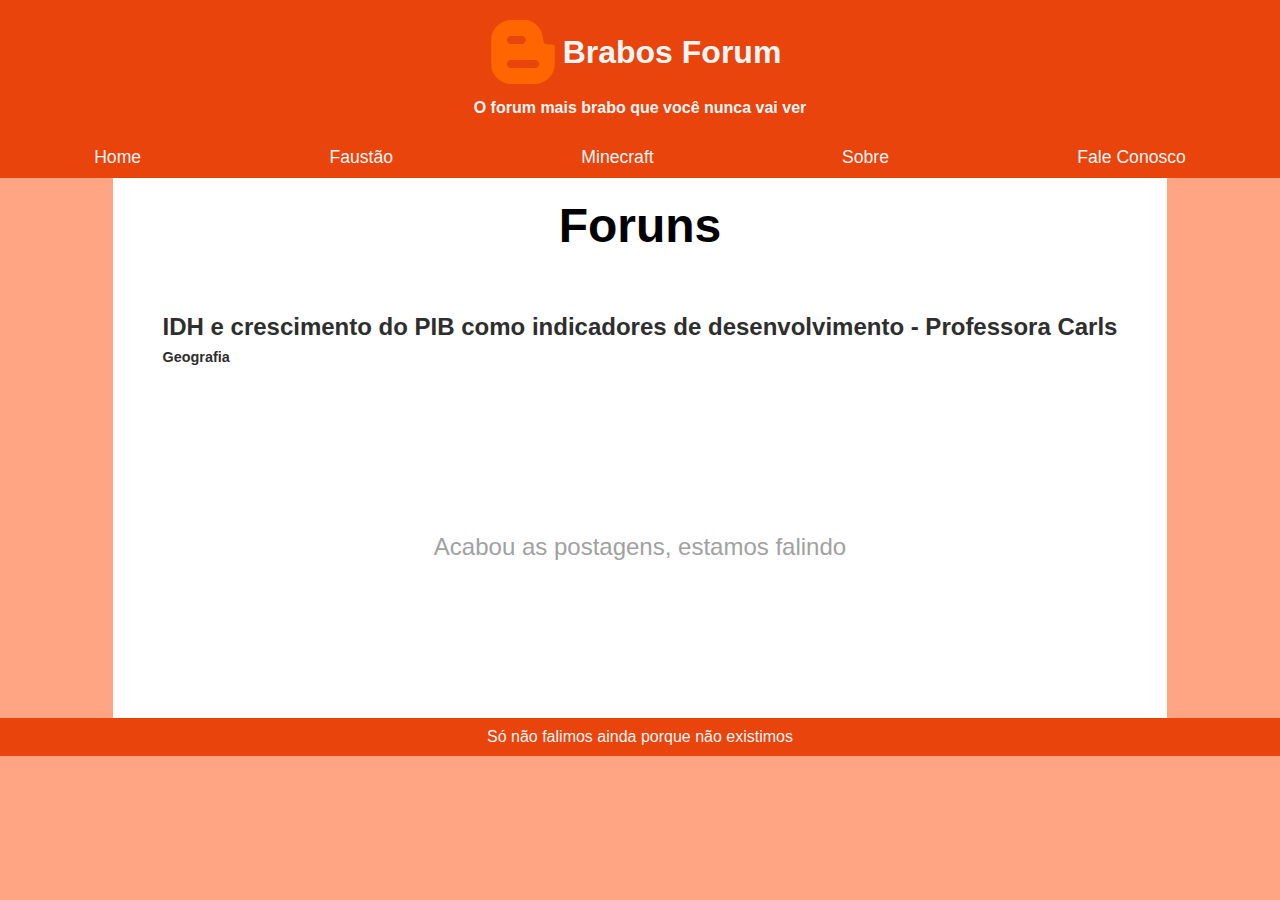
<file: docs/index.html>
<!DOCTYPE html>
<html lang="pt-br">
<head>
    <meta charset="UTF-8">
    <meta http-equiv="X-UA-Compatible" content="IE=edge">
    <meta name="viewport" content="width=device-width, initial-scale=1.0">
    <link rel="shortcut icon" href="imagens/social-blogger-16.ico" type="image/x-icon">
    <link rel="stylesheet" href="estilos/estilo-principal.css">
    <link rel="stylesheet" href="estilos/estilo-home.css">
    <title>Brabos Forum</title>
</head>
<body>
    <header>
        <div id="titulo">
            <div id="nome">
                <img src="imagens/social-blogger-64.png" alt="logo">
                <h1>Brabos Forum</h1>
            </div>
            <p>O forum mais brabo que você nunca vai ver</p>
        </div>
    </header>
    <nav>
        <a href="index.html" target="_self" rel="next">Home</a>
        <a href="faustao.html" target="_self" rel="next">Faustão</a>
        <a href="minecraft.html" target="_self" rel="next">Minecraft</a>
        <a href="sobre.html" target="_self" rel="next">Sobre</a>
        <a href="fale-conosco.html" target="_self" rel="next">Fale Conosco</a>
    </nav>
    <main>
        <article>
            <h1>Foruns</h1>
            <a href="post-prof.html" target="_self" rel="next">
                <div class="posts">
                    <h2>IDH e crescimento do PIB como indicadores de desenvolvimento - Professora Carls</h2>
                    <p>Geografia</p>
                </div>
            </a>
            <div id="tristeza">
                <p>Acabou as postagens, estamos falindo</p>
            </div>
        </article>
    </main>
    <footer>Só não falimos ainda porque não existimos</footer>
</body>
</html>
</file>
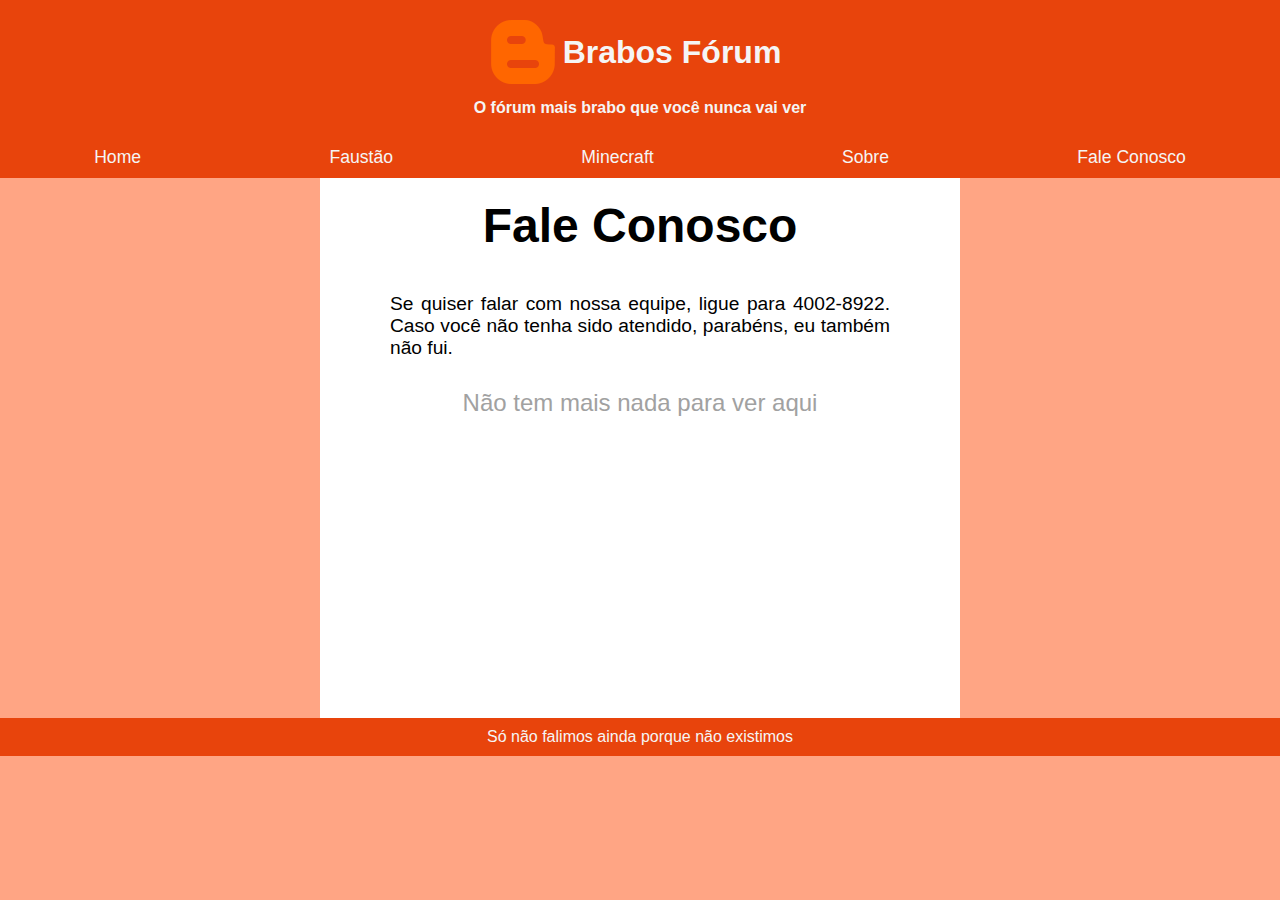
<file: docs/fale-conosco.html>
<!DOCTYPE html>
<html lang="pt-br">
<head>
    <meta charset="UTF-8">
    <meta http-equiv="X-UA-Compatible" content="IE=edge">
    <meta name="viewport" content="width=device-width, initial-scale=1.0">
    <link rel="shortcut icon" href="imagens/social-blogger-16.ico" type="image/x-icon">
    <link rel="stylesheet" href="estilos/estilo-principal.css">
    <link rel="stylesheet" href="estilos/estilo-perifericos.css">
    <script src="main.js"></script>
    <title>Fale Conosco</title>
</head>
<body onload="fim()">
    <header>
        <div id="titulo">
            <div id="nome">
                <img src="imagens/social-blogger-64.png" alt="logo">
                <h1>Brabos Fórum</h1>
            </div>
            <p>O fórum mais brabo que você nunca vai ver</p>
        </div>
    </header>
    <nav>
        <a href="index.html" target="_self" rel="prev">Home</a>
        <a href="faustao.html" target="_self" rel="next">Faustão</a>
        <a href="minecraft.html" target="_self" rel="next">Minecraft</a>
        <a href="sobre.html" target="_self" rel="next">Sobre</a>
        <a href="fale-conosco.html" target="_self" rel="next">Fale Conosco</a>
    </nav>
    <main>
        <article>
            <h1>Fale Conosco</h1>
            <p>Se quiser falar com nossa equipe, ligue para <span>4002-8922</span>. Caso você não tenha sido atendido, parabéns, eu também não fui.</p>
            <div id="fim"></div>
        </article>
    </main>
    <footer>Só não falimos ainda porque não existimos</footer>
</body>
</html>
</file>
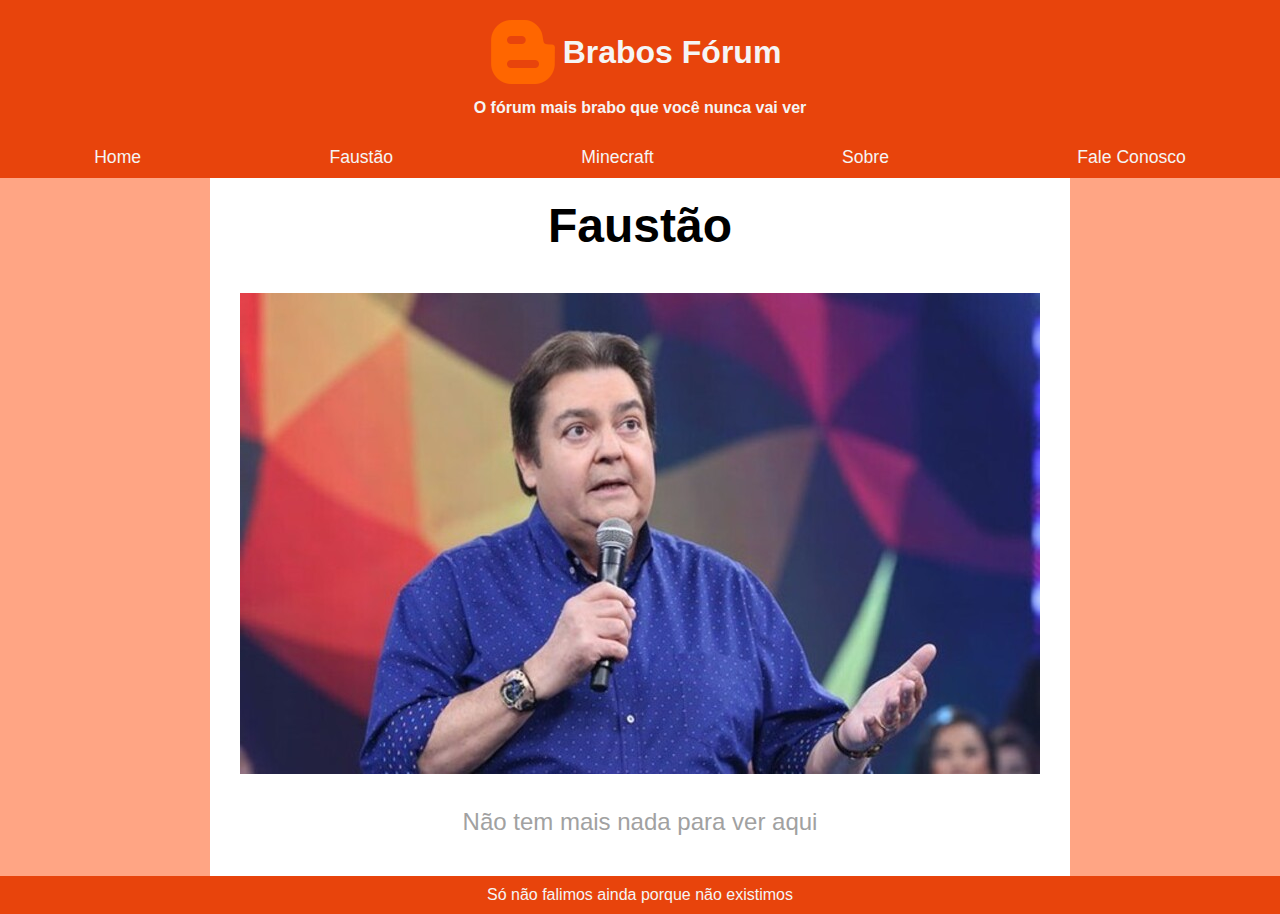
<file: docs/faustao.html>
<!DOCTYPE html>
<html lang="pt-br">
<head>
    <meta charset="UTF-8">
    <meta http-equiv="X-UA-Compatible" content="IE=edge">
    <meta name="viewport" content="width=device-width, initial-scale=1.0">
    <link rel="shortcut icon" href="imagens/social-blogger-16.ico" type="image/x-icon">
    <link rel="stylesheet" href="estilos/estilo-principal.css">
    <link rel="stylesheet" href="estilos/estilo-perifericos.css">
    <script src="main.js"></script>
    <title>Faustão</title>
</head>
<body onload="fim(), image('faustao')">
    <header>
        <div id="titulo">
            <div id="nome">
                <img src="imagens/social-blogger-64.png" alt="logo">
                <h1>Brabos Fórum</h1>
            </div>
            <p>O fórum mais brabo que você nunca vai ver</p>
        </div>
    </header>
    <nav>
        <a href="index.html" target="_self" rel="prev">Home</a>
        <a href="faustao.html" target="_self" rel="next">Faustão</a>
        <a href="minecraft.html" target="_self" rel="next">Minecraft</a>
        <a href="sobre.html" target="_self" rel="next">Sobre</a>
        <a href="fale-conosco.html" target="_self" rel="next">Fale Conosco</a>
    </nav>
    <main>
        <article>
            <h1>Faustão</h1>
            <div id="imagemp">
                <!--<img src="imagens/faustao/6.jpg" alt="">-->
            </div>
            <div id="fim"></div>
        </article>
    </main>
    <footer>Só não falimos ainda porque não existimos</footer>
</body>
</html>
</file>
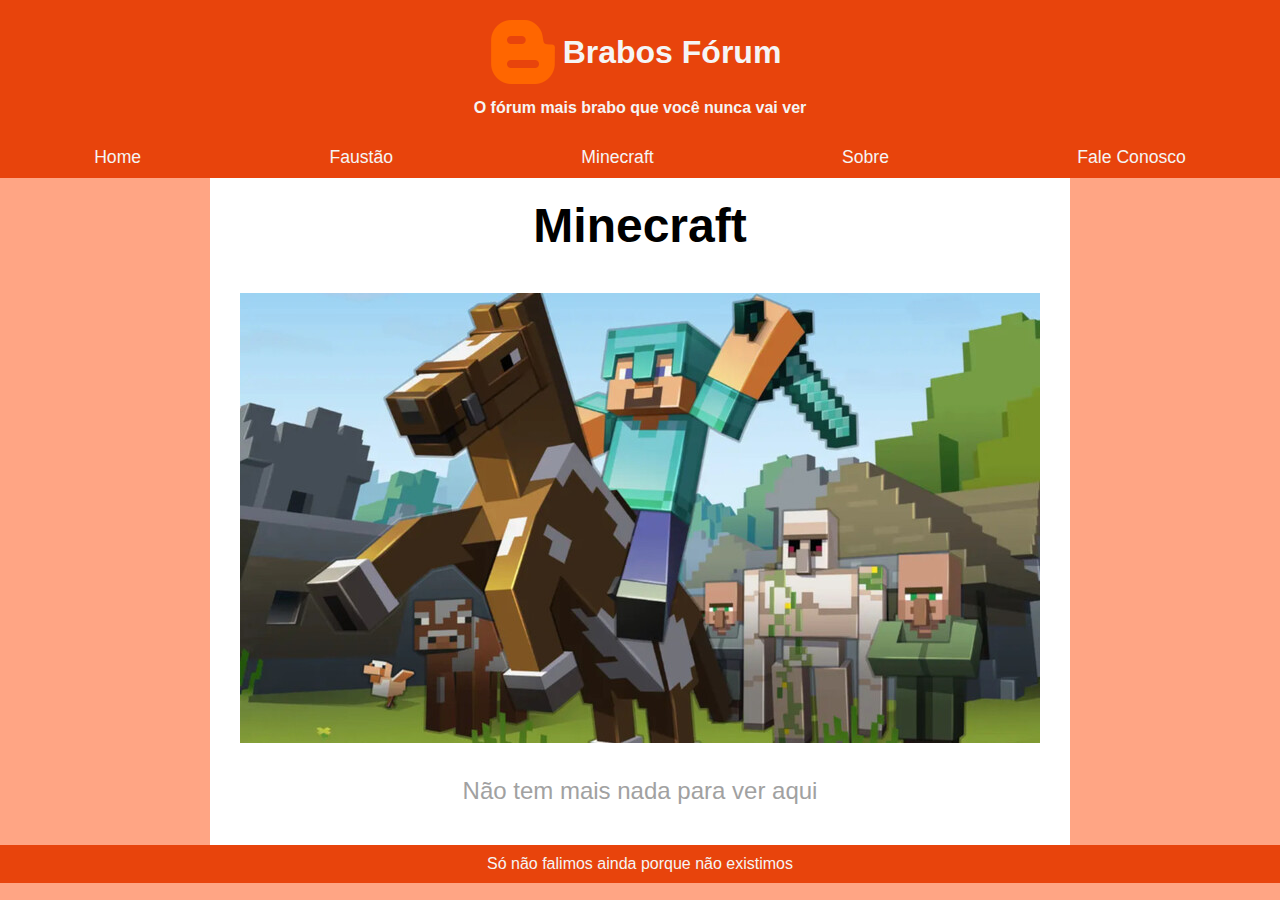
<file: docs/minecraft.html>
<!DOCTYPE html>
<html lang="pt-br">
<head>
    <meta charset="UTF-8">
    <meta http-equiv="X-UA-Compatible" content="IE=edge">
    <meta name="viewport" content="width=device-width, initial-scale=1.0">
    <link rel="shortcut icon" href="imagens/social-blogger-16.ico" type="image/x-icon">
    <link rel="stylesheet" href="estilos/estilo-principal.css">
    <link rel="stylesheet" href="estilos/estilo-perifericos.css">
    <script src="main.js"></script>
    <title>Minecraft</title>
</head>
<body onload="fim(), image('minecraft')">
    <header>
        <div id="titulo">
            <div id="nome">
                <img src="imagens/social-blogger-64.png" alt="logo">
                <h1>Brabos Fórum</h1>
            </div>
            <p>O fórum mais brabo que você nunca vai ver</p>
        </div>
    </header>
    <nav>
        <a href="index.html" target="_self" rel="prev">Home</a>
        <a href="faustao.html" target="_self" rel="next">Faustão</a>
        <a href="minecraft.html" target="_self" rel="next">Minecraft</a>
        <a href="sobre.html" target="_self" rel="next">Sobre</a>
        <a href="fale-conosco.html" target="_self" rel="next">Fale Conosco</a>
    </nav>
    <main>
        <article>
            <h1>Minecraft</h1>
            <div id="imagemp" onload="imagem('minecraft')"></div>
            <div id="fim"></div>
        </article>
    </main>
    <footer>Só não falimos ainda porque não existimos</footer>
</body>
</html>
</file>
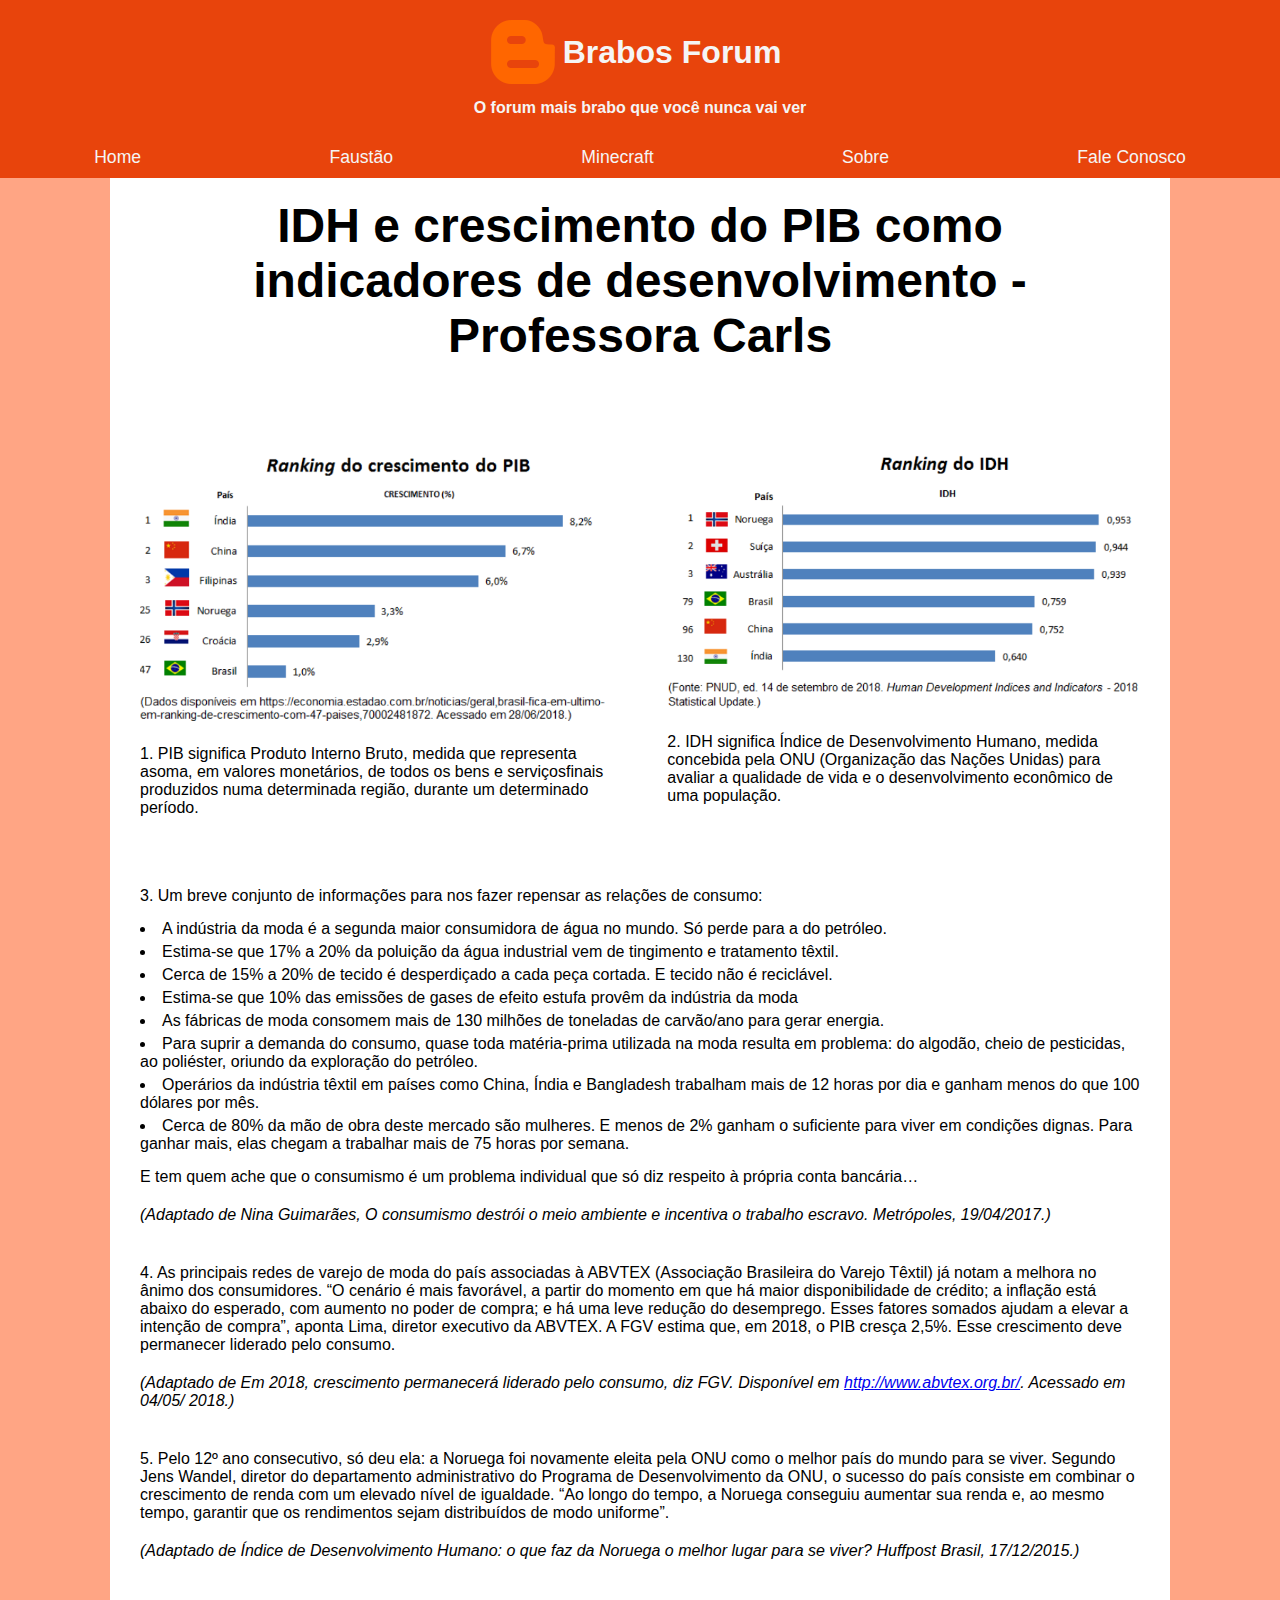
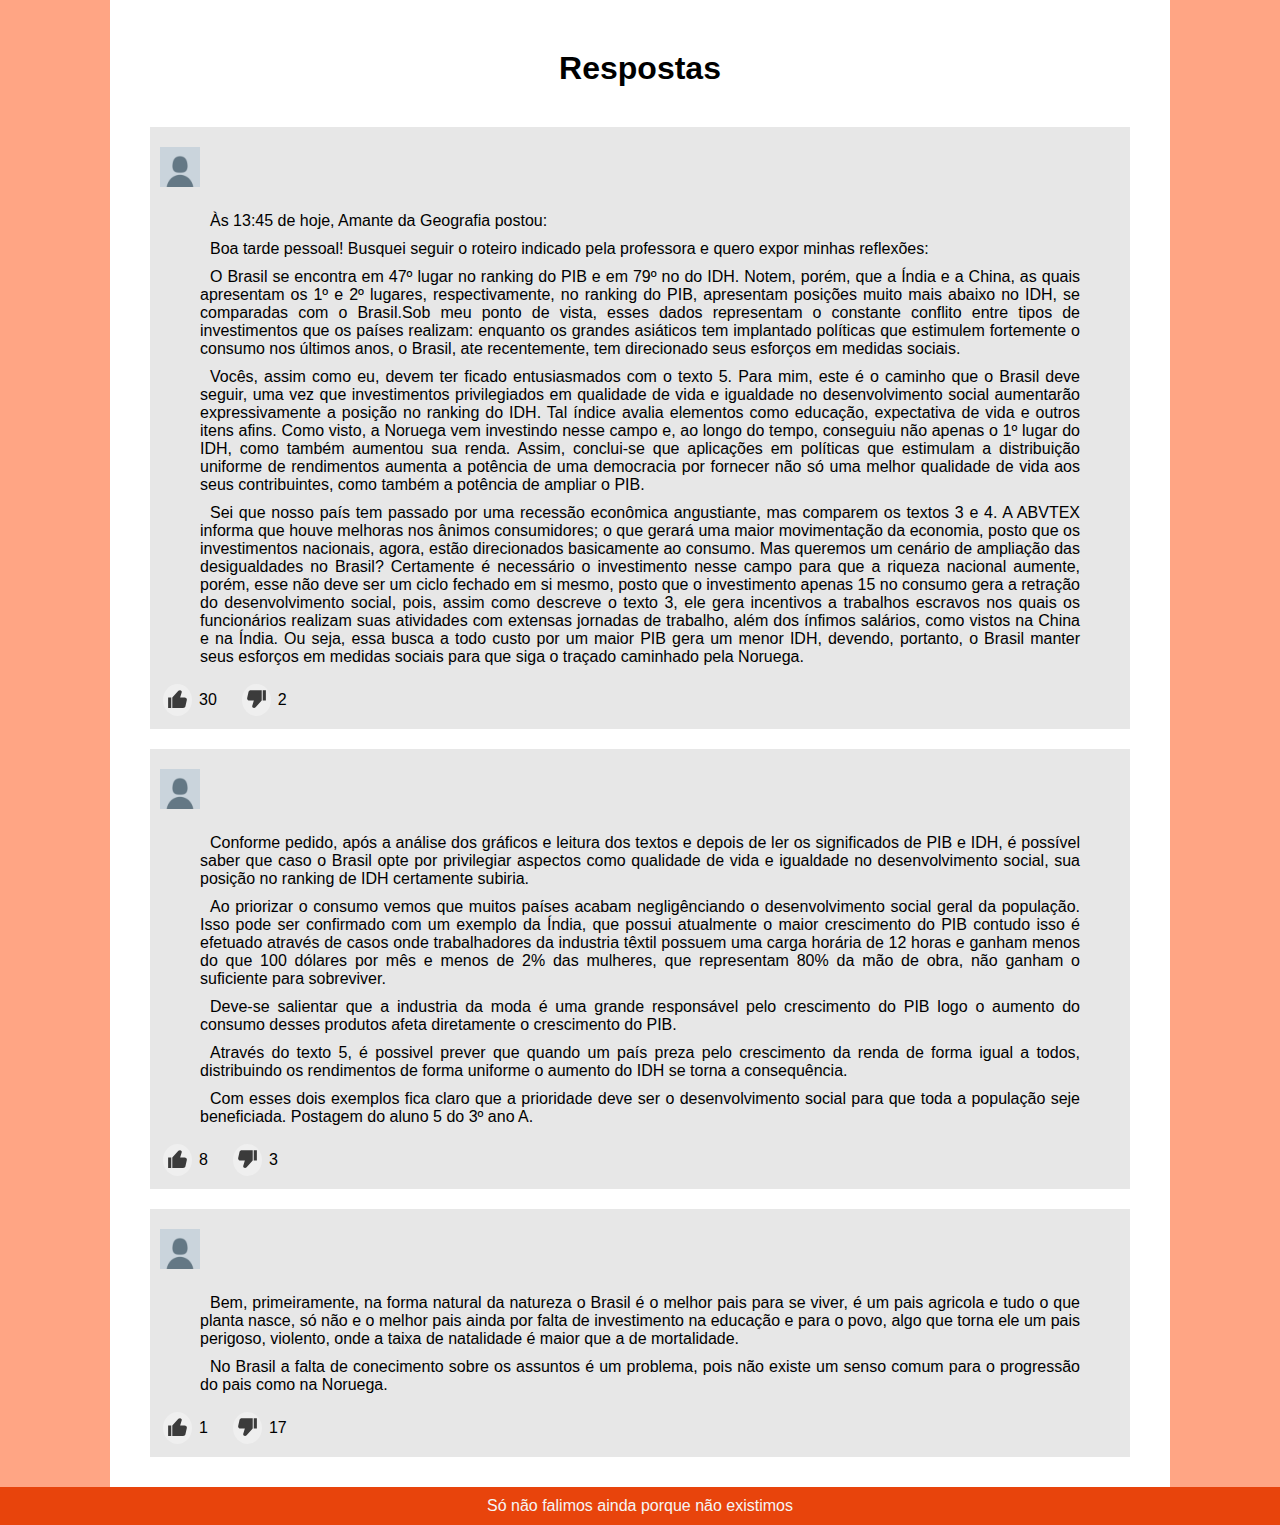
<file: docs/post-prof.html>
<!DOCTYPE html>
<html lang="pt-br">
<head>
    <meta charset="UTF-8">
    <meta http-equiv="X-UA-Compatible" content="IE=edge">
    <meta name="viewport" content="width=device-width, initial-scale=1.0">
    <link rel="shortcut icon" href="imagens/social-blogger-16.ico" type="image/x-icon">
    <link rel="stylesheet" href="estilos/estilo-principal.css">
    <link rel="stylesheet" href="estilos/estilo-forums.css">
    <script src="main.js"></script>
    <title>IDH e crescimento do PIB como indicadores de desenvolvimento - Professora Carls</title>
</head>
<body onload="criarBotoes(), funcBotoes()">
    <header>
        <div id="titulo">
            <div id="nome">
                <img src="imagens/social-blogger-64.png" alt="logo">
                <h1>Brabos Forum</h1>
            </div>
            <p>O forum mais brabo que você nunca vai ver</p>
        </div>
    </header>
    <nav>
        <a href="index.html" target="_self" rel="prev">Home</a>
        <a href="faustao.html" target="_self" rel="next">Faustão</a>
        <a href="minecraft.html" target="_self" rel="next">Minecraft</a>
        <a href="sobre.html" target="_self" rel="next">Sobre</a>
        <a href="fale-conosco.html" target="_self" rel="next">Fale Conosco</a>
    </nav>
    <script>
        function abrirGrande(n) {
            let div = document.createElement('div')
            div.id = 'grandao'
            div.innerHTML = '<button onclick="tirarGrande()">&#x274C;</button>'

            let article = document.createElement('article')

            let indice = document.createElement('div')
            indice.id = 'indice'

            indice.innerHTML = `<ol type="a"> 
                    <li id="a">Apontar em qual ranking o Brasil subiria se privilegiasse os aspectos qualidade de vida e igualdade no desenvolvimento social.</li>
                    <li id="b">Apresentar as consequências de priorizar o consumo para o desenvolvimento social.</li>  
                    <li id="c">Argumentar em favor do seu ponto de vista.</li>
                    <li id="d">Características de postagem</li>
                </ol>`

            let texto = document.querySelectorAll('section > section > article')[n].innerHTML
            
            article.innerHTML += texto

            div.appendChild(indice)
            div.appendChild(article)

            document.body.appendChild(div)
        }
        function tirarGrande() {
            let grandao = document.getElementById('grandao')
            grandao.remove()
        }
    </script>
    <main>
        <article>
            <h1>IDH e crescimento do PIB como indicadores de desenvolvimento - Professora Carls</h1>
            <div id="graficos">
                <div id="pib">
                    <img src="imagens/post-prof/ranking-PIB.png" alt="Ranking PIB">
                    <p>1. PIB significa Produto Interno Bruto, medida que representa asoma, em valores monetários, de todos os bens e serviçosfinais produzidos numa determinada região, durante um determinado período. </p>
                </div>
                <div id="idh">
                    <img src="imagens/post-prof/ranking-IDH.png" alt="Ranking IDH">
                    <p>2. IDH significa Índice de Desenvolvimento Humano, medida concebida pela ONU (Organização das Nações Unidas) para avaliar a qualidade de vida e o desenvolvimento econômico de uma população.</p>
                </div>
            </div>
            <p>3. Um breve conjunto de informações para nos fazer repensar as relações de consumo:</p>
            <ul>
                <li>A indústria da moda é a segunda maior consumidora de água no mundo. Só perde para a do petróleo.</li>
                <li>Estima-se que 17% a 20% da poluição da água industrial vem de tingimento e tratamento têxtil.</li>
                <li>Cerca de 15% a 20% de tecido é desperdiçado a cada peça cortada. E tecido não é reciclável.</li>
                <li>Estima-se que 10% das emissões de gases de efeito estufa provêm da indústria da moda</li>
                <li>As fábricas de moda consomem mais de 130 milhões de toneladas de carvão/ano para gerar energia.</li>
                <li>Para suprir a demanda do consumo, quase toda matéria-prima utilizada na moda resulta em problema: do algodão, cheio de pesticidas, ao poliéster, oriundo da exploração do petróleo.</li>
                <li>Operários da indústria têxtil em países como China, Índia e Bangladesh trabalham mais de 12 horas por dia e ganham menos do que 100 dólares por mês.</li>
                <li>Cerca de 80% da mão de obra deste mercado são mulheres. E menos de 2% ganham o suficiente para viver em condições dignas. Para ganhar mais, elas chegam a trabalhar mais de 75 horas por semana.</li>
            </ul>
            <p>E tem quem ache que o consumismo é um problema individual que só diz respeito à própria conta bancária…</p>
            <em>(Adaptado de Nina Guimarães, O consumismo destrói o meio ambiente e incentiva o trabalho escravo. Metrópoles, 19/04/2017.)</em>
            <p>4. As principais redes de varejo de moda do país associadas à ABVTEX (Associação Brasileira do Varejo Têxtil) já notam a melhora no ânimo dos consumidores. “O cenário é mais favorável, a partir do momento em que há maior disponibilidade de crédito; a inflação está abaixo do esperado, com aumento no poder de compra; e há uma leve redução do desemprego. Esses fatores somados ajudam a elevar a intenção de compra”, aponta Lima, diretor executivo da ABVTEX. A FGV estima que, em 2018, o PIB cresça 2,5%. Esse crescimento deve permanecer liderado pelo consumo. </p>
            <em>(Adaptado de Em 2018, crescimento permanecerá liderado pelo consumo, diz FGV. Disponível em <a href="http://www.abvtex.org.br/" target="_blank" rel="external">http://www.abvtex.org.br/</a>. Acessado em 04/05/ 2018.)</em>
            <p>5. Pelo 12º ano consecutivo, só deu ela: a Noruega foi novamente eleita pela ONU como o melhor país do mundo para se viver. Segundo Jens Wandel, diretor do departamento administrativo do Programa de Desenvolvimento da ONU, o sucesso do país consiste em combinar o crescimento de renda com um elevado nível de igualdade. “Ao longo do tempo, a Noruega conseguiu aumentar sua renda e, ao mesmo tempo, garantir que os rendimentos sejam distribuídos de modo uniforme”. </p>
            <em>(Adaptado de Índice de Desenvolvimento Humano: o que faz da Noruega o melhor lugar para se viver? Huffpost Brasil, 17/12/2015.)</em>
        </article>
        <section>
            <h2>Respostas</h2>
            <section>
                <div class="post">
                    <img src="imagens/post-prof/sem-foto.png" alt="sem foto">
                </div>
                <article onclick="abrirGrande(0)">
                    <p><span>Às 13:45 de hoje, Amante da Geografia postou:</span></p>
                    <p><span>Boa tarde pessoal! Busquei seguir o roteiro indicado pela professora e quero expor minhas reflexões:</span></p>
                    <p>O Brasil se encontra em 47º lugar no ranking do PIB e em 79º no do IDH. <span class="b">Notem, porém, que a Índia e a China, as quais apresentam os 1º e 2º lugares, respectivamente, no ranking do PIB, apresentam posições muito mais abaixo no IDH, se comparadas com o Brasil.</span>Sob meu ponto de vista, esses dados representam o constante conflito entre tipos de investimentos que os países realizam: enquanto os grandes asiáticos tem implantado políticas que estimulem fortemente o consumo nos últimos anos, o Brasil, ate recentemente, tem direcionado seus esforços em medidas sociais.</p>
                    <p><span>Vocês, assim como eu, devem ter ficado entusiasmados com o texto 5.</span> <span class="c">Para mim, este é o caminho que o Brasil deve seguir,</span> <span class="a">uma vez que investimentos privilegiados em qualidade de vida e igualdade no desenvolvimento social aumentarão expressivamente a posição no ranking do IDH.</span> <span class="c">Tal índice avalia elementos como educação, expectativa de vida e outros itens afins. Como visto, a Noruega vem investindo nesse campo e, ao longo do tempo, conseguiu não apenas o 1º lugar do IDH, como também aumentou sua renda. Assim, conclui-se que aplicações em políticas que estimulam a distribuição uniforme de rendimentos aumenta a potência de uma democracia por fornecer não só uma melhor qualidade de vida aos seus contribuintes, como também a potência de ampliar o PIB.</span></p>
                    <p><span>Sei que nosso país tem passado por uma recessão econômica angustiante, mas comparem os textos 3 e 4.</span> A ABVTEX informa que houve melhoras nos ânimos consumidores; o que gerará uma maior movimentação da economia, posto que os investimentos nacionais, agora, estão direcionados basicamente ao consumo. <span class="c">Mas queremos um cenário de ampliação das desigualdades no Brasil? Certamente é necessário o investimento nesse campo para que a riqueza nacional aumente, porém, esse não deve ser um ciclo fechado em si mesmo,</span> <span class="b">posto que o investimento apenas 15 no consumo gera a retração do desenvolvimento social, pois, assim como descreve o texto 3, ele gera incentivos a trabalhos escravos nos quais os funcionários realizam suas atividades com extensas jornadas de trabalho, além dos ínfimos salários, como vistos na China e na Índia.</span> <span class="c">Ou seja, essa busca a todo custo por um maior PIB gera um menor IDH, devendo, portanto, o Brasil manter seus esforços em medidas sociais para que siga o traçado caminhado pela Noruega.</span></p>
                </article>
            </section>
            <section>
                <div class="post">
                    <img src="imagens/post-prof/sem-foto.png" alt="sem foto">
                </div>
                <article onclick="abrirGrande(1)">
                    <p><span class="a">Conforme pedido, após a análise dos gráficos e leitura dos textos e depois de ler os significados de PIB e IDH, é possível saber que caso o Brasil opte por privilegiar aspectos como qualidade de vida e igualdade no desenvolvimento social, sua posição no ranking de IDH certamente subiria.</span></p>
                    <p><span class="b">Ao priorizar o consumo vemos que muitos países acabam negligênciando o desenvolvimento social geral da população. Isso pode ser confirmado com um exemplo da Índia, que possui atualmente o maior crescimento do PIB contudo isso é efetuado através de casos onde trabalhadores da industria têxtil possuem uma carga horária de 12 horas e ganham menos do que 100 dólares por mês e menos de 2% das mulheres, que representam 80% da mão de obra, não ganham o suficiente para sobreviver.</span></p>
                    <p>Deve-se salientar que a industria da moda é uma grande responsável pelo crescimento do PIB logo o aumento do consumo desses produtos afeta diretamente o crescimento do PIB.</p>
                    <p><span class="c">Através do texto 5, é possivel prever que quando um país preza pelo crescimento da renda de forma igual a todos, distribuindo os rendimentos de forma uniforme o aumento do IDH se torna a consequência.</span></p>
                    <p><span class="c">Com esses dois exemplos fica claro que a prioridade deve ser o desenvolvimento social para que toda a população</span> <span>seje</span> <span class="c">beneficiada.</span> <span>Postagem do aluno 5 do 3º ano A.</span></p>
                </article>
            </section>
            <section>
                <div class="post">
                    <img src="imagens/post-prof/sem-foto.png" alt="sem foto">
                </div>
                <article onclick="abrirGrande(2)">
                    <p>Bem, primeiramente, na forma natural da natureza o Brasil é o melhor pais para se viver, é um pais agricola e tudo o que planta nasce, <span class="a">só não e o melhor pais ainda por falta de investimento na educação e para o povo,</span> algo que torna ele um pais perigoso, violento, onde a<span> taixa de natalidade é maior que a de mortalidade.</span></p>
                    <p>No Brasil a falta de conecimento sobre os assuntos é um problema, pois não existe um senso comum para o progressão do pais como na Noruega. </p>
                </article>
            </section>
        </section>
    </main>
    <footer>Só não falimos ainda porque não existimos</footer>
</body>
</html>
</file>
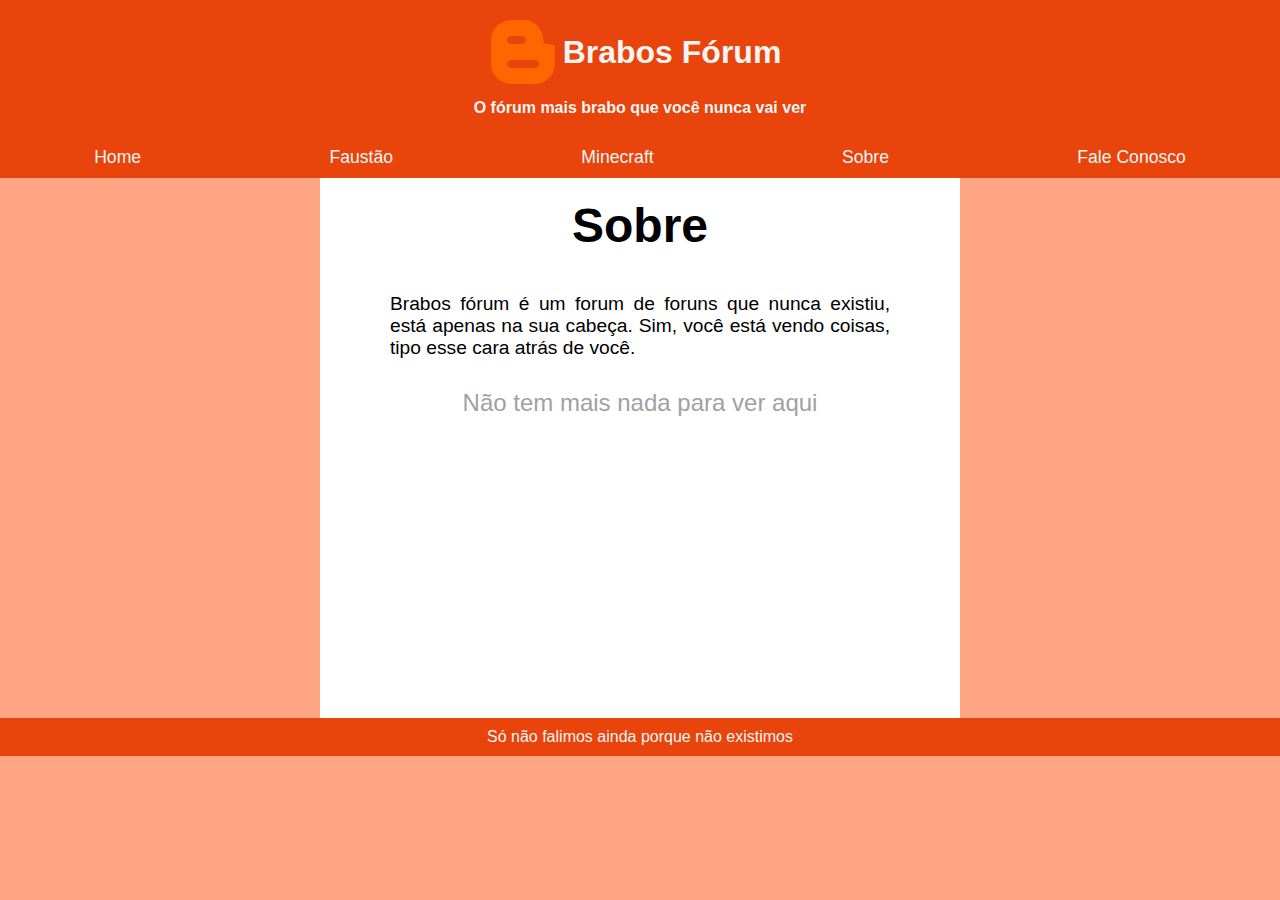
<file: docs/sobre.html>
<!DOCTYPE html>
<html lang="pt-br">
<head>
    <meta charset="UTF-8">
    <meta http-equiv="X-UA-Compatible" content="IE=edge">
    <meta name="viewport" content="width=device-width, initial-scale=1.0">
    <link rel="shortcut icon" href="imagens/social-blogger-16.ico" type="image/x-icon">
    <link rel="stylesheet" href="estilos/estilo-principal.css">
    <link rel="stylesheet" href="estilos/estilo-perifericos.css">
    <script src="main.js"></script>
    <title>Sobre</title>
</head>
<body onload="fim()">
    <header>
        <div id="titulo">
            <div id="nome">
                <img src="imagens/social-blogger-64.png" alt="logo">
                <h1>Brabos Fórum</h1>
            </div>
            <p>O fórum mais brabo que você nunca vai ver</p>
        </div>
    </header>
    <nav>
        <a href="index.html" target="_self" rel="prev">Home</a>
        <a href="faustao.html" target="_self" rel="next">Faustão</a>
        <a href="minecraft.html" target="_self" rel="next">Minecraft</a>
        <a href="sobre.html" target="_self" rel="next">Sobre</a>
        <a href="fale-conosco.html" target="_self" rel="next">Fale Conosco</a>
    </nav>
    <main>
        <article>
            <h1>Sobre</h1>
            <p>Brabos fórum é um forum de foruns que nunca existiu, está apenas na sua cabeça. Sim, você está vendo coisas, tipo esse cara atrás de você.</p>
            <div id="fim"></div>
        </article>
    </main>
    <footer>Só não falimos ainda porque não existimos</footer>
</body>
</html>
</file>
<file: docs/estilos/estilo-principal.css>
@charset "UTF-8";


:root {
    --cor-principal: #E8440C;
    --cor0: #e2bfb3; 
}

* {
    padding: 0px;
    margin: 0px;
}

body {
    background-color: rgb(255, 165, 132);
}

header {
    display: flex;
    padding: 20px;
    flex-direction: row;
    background-color: var(--cor-principal);
    justify-content: center;
    align-items: center;
    color: whitesmoke;
    flex-wrap: wrap;
}

header div#titulo {
    display: flex;
    align-items: center;
    justify-content: center;
    width: 500px;
    flex-wrap: wrap;
}

header div#nome {
    display: flex;
    width: 400px;
    justify-content: center;
    align-items: center;
    flex-wrap: wrap;
    padding: 0px 20px;
    margin-bottom: 15px;
}

header img {
    width: 64px;
}

header h1 {
    align-self: center;
    font-family: Arial, Helvetica, sans-serif;
    font-size: 2em;
    width: max-content;
    padding: 8px;
}

header p {
    width: max-content;
    font-family: Arial, Helvetica, sans-serif;
    font-weight: bolder;
}

nav {
    display: flex;
    background-color: var(--cor-principal);
    justify-content: space-around;
}

nav a {
    flex-grow: 1;
    text-align: center;
    font-size: 1.1em;
    text-decoration: none;
    color: whitesmoke;
    font-family: Arial, Helvetica, sans-serif;
    padding: 10px 0px;
    transition-property: background-color, color;
    transition-duration: 0.2s;
}

nav a:hover {
    font-size: 1.3em;
    color: var(--cor-principal);
    background-color: whitesmoke;
    padding: 8px 0px;
}

main {
    display: flex;
    flex-direction: column;
    justify-content: flex-start;
    align-items: center;
    font-family: Arial, Helvetica, sans-serif;
}

main > article {
    display: flex;
    flex-direction: column;
    justify-content: flex-start;
    align-items: flex-start;
    max-width: 1000px;
    min-width: 300px;
    min-height: 500px;
    background-color: white;
    padding: 20px 30px;
}

main > article h1 {
    text-align: center;
    align-self: center;
    font-size: 3em;
    margin-bottom: 30px;
}

footer {
    background-color: var(--cor-principal);
    color: whitesmoke;
    text-align: center;
    padding: 10px;
    font-family: Arial, Helvetica, sans-serif;
}
</file>
<file: docs/estilos/estilo-home.css>
main article a {
    text-decoration: none;
    color: rgb(46, 46, 46);
    height: 100;
    transition: background-color 0.2s, text-decoration 0.2s;
    padding: 20px;
    margin: 10px 0px;
    border-radius: 8px;
}

main article a:hover {
    background-color: rgb(196, 196, 196);
    text-decoration: underline;
}

main article a:hover p {
    text-decoration: none;
}

main article a h2 {
    font-size: 1.5em;
    margin-bottom: 8px;
}

main article a p {
    font-size: 0.9em;
    font-weight: bolder;
}

main article div#tristeza {
    display: flex;
    justify-content: center;
    align-self: center;
    align-items: center;
    flex-grow: 1;
}

main article div#tristeza p {
    color: rgb(161, 161, 161);
    font-size: 1.5em;
}
</file>
<file: docs/estilos/estilo-perifericos.css>
main article > p {
    padding:  10px 40px;
    max-width: 500px;
    text-align: justify;
    font-size: 1.2em;
}

main article div#imagem{
    max-width: 800px;
    background-color: aqua;
}

main article img{
    width: 100%;
    margin: 10px 0px;
}

main article div#fim {
    align-self: stretch;
    display: flex;
    flex-direction: column;
    justify-content: center;
    align-items: center;
    height: 100%;
}

main article div#fim p {
    color: rgb(161, 161, 161);
    text-align: justify;
    padding: 10px 0px;
    font-size: 1.5em;
    margin: 10px 0px;
}
</file>
<file: docs/estilos/estilo-forums.css>
:root {
    --a: blueviolet;
    --b: chocolate;
    --c: forestgreen;
    --d: blue;
}

main > article div#graficos {
    display: flex;
    width: inherit;
    margin: 30px 0px 30px 0px;
}

main > article div#pib, main article div#idh {
    margin: 30px;
}

main > article div#pib {
    margin-left: 0px;
}

main > article div#idh {
    margin-right: 0px;
}

main > article div img {
    width: 100%;
    margin-bottom: 20px;
}

main > article > p {
    margin:  10px 0px;
}

main > article ul {
    list-style-position: inside;
}

main > article ul li {
    margin: 5px 0px;
}

main > article em {
    margin: 10px 0px 30px 0px;
}

main > section {
    display: flex;
    flex-direction: column;
    justify-content: flex-start;
    align-items: flex-start;
    max-width: 1000px;
    min-width: 300px;
    min-height: 500px;
    background-color: white;
    padding: 20px 30px;
}

main > section > h2 {
    align-self: stretch;
    margin: 20px 0px 30px 0px;
    font-size: 2em;
    text-align: center;
}

main > section > section {
    padding: 10px;
    background-color: rgb(231, 231, 231);
    margin: 10px;
}

main > section > section > div.post {
    display: flex;
    align-items: center;
    margin: 10px 0px;
}

main > section > section > div > img {
    width: 40px;
}

main > section > section > article {
    padding: 5px 40px;
    cursor: pointer;
}

main > section > section > article:hover {
    text-decoration: underline;
}

main > section > section > article > p {
    margin: 10px 0px;
    text-indent: 10px;
    text-align: justify;
}

main > section > section > div.botoes {
    border-width: 0px;
    display: flex;
    align-items: center;
}

main > section > section > div > button {
    border: 0px solid transparent;
    border-radius: 50%;
    width: max-content;
    margin: 3px;
    cursor: pointer;
    padding: 2px;
}

main > section > section > div > button:hover {
    background-color: rgba(51, 51, 51, 0.315);
}

main > section > section > div > span {
    margin: 3px 20px 3px 2px;
    padding: 2px;
}

svg {
    fill: rgb(59, 59, 59);
    pointer-events: all;
    width: 25px;
}

div#grandao {
    position: fixed;
    display: flex;
    flex-direction: column;
    justify-content: center;
    width: 100%;
    height: 100%;
    background-color: rgba(0, 0, 0, 0.342);
    bottom: 0px;
    left: 0px;

}

div#grandao > button {
    position: fixed;
    left: 0px;
    top: 0px;
    align-self: flex-start;
    border: 0px;
    width: 100px;
    font-size: 3em;
    cursor: pointer;
    background-color: transparent;
}

div#grandao > div#indice {
    align-self: center;
    background-color: white;
    max-width: 1000px;
    min-width: 300px;
    border-radius: 10px;
    padding: 20px;
    margin: 10px 10px 5px;
}

div#grandao> div#indice > ol {
    list-style-position: inside;
}

div#grandao> div#indice > ol > li {
    font-family: Arial, Helvetica, sans-serif;
    margin: 5px;
    padding: 5px;
    border-radius: 8px;
    color: white;
    text-align: center;
}

li#a {
    background-color: var(--a);
}

li#b {
    background-color: var(--b);
}

li#c {
    background-color: var(--c);
}

li#d {
    background-color: var(--d);
}

div#grandao > article {
    background-color: white;
    align-self: center;
    max-width: 1000px;
    min-width: 300px;
    border-radius: 10px;
    padding: 20px;
    overflow-y: auto;
    margin: 5px 10px 10px;
}

div#grandao > article > p {
    margin: 10px 0px;
    text-indent: 10px;
    font-size: 1.2em;
    font-family: Arial, Helvetica, sans-serif;
    text-align: justify;
}

div#grandao > article > p > span {
    color: var(--d);
}

div#grandao > article > p > span.a {
    color: var(--a);
} 

div#grandao > article > p > span.b {
    color: var(--b);
}

div#grandao > article > p > span.c {
    color: var(--c);
}
</file>
